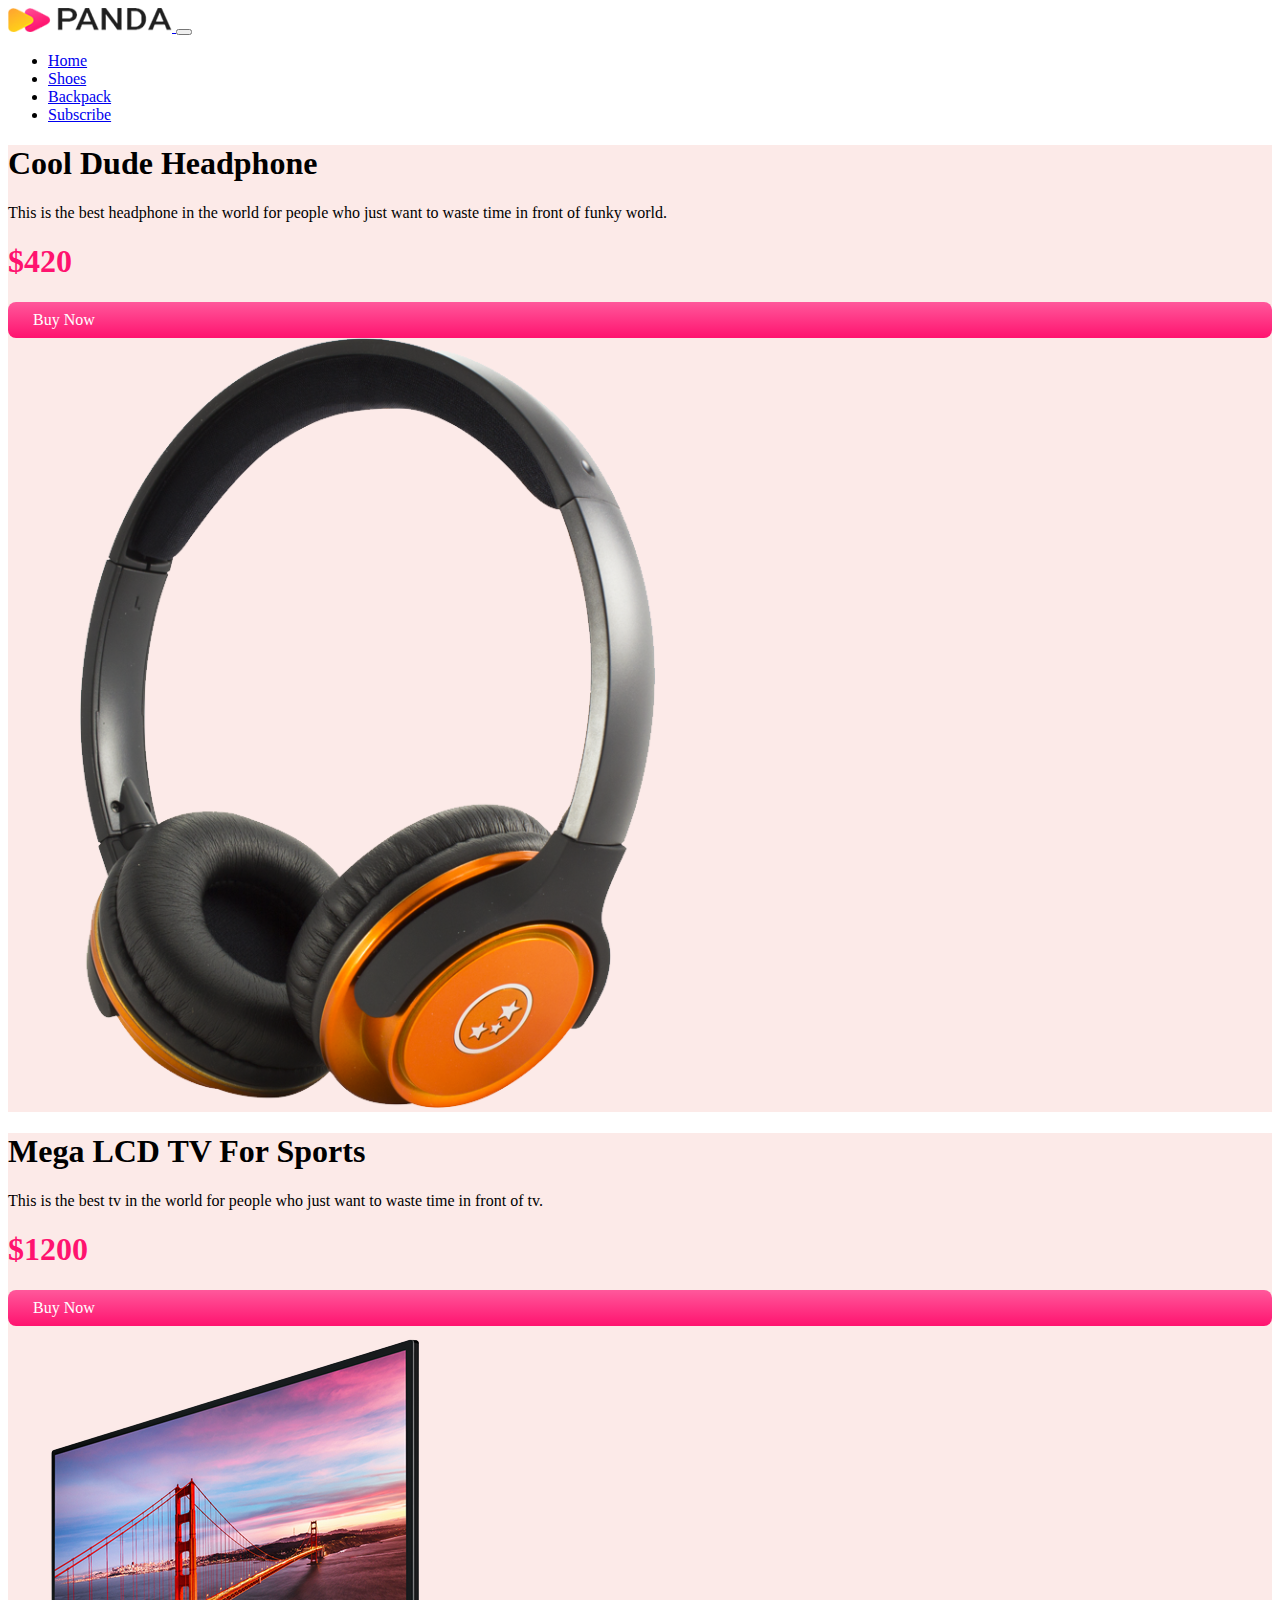
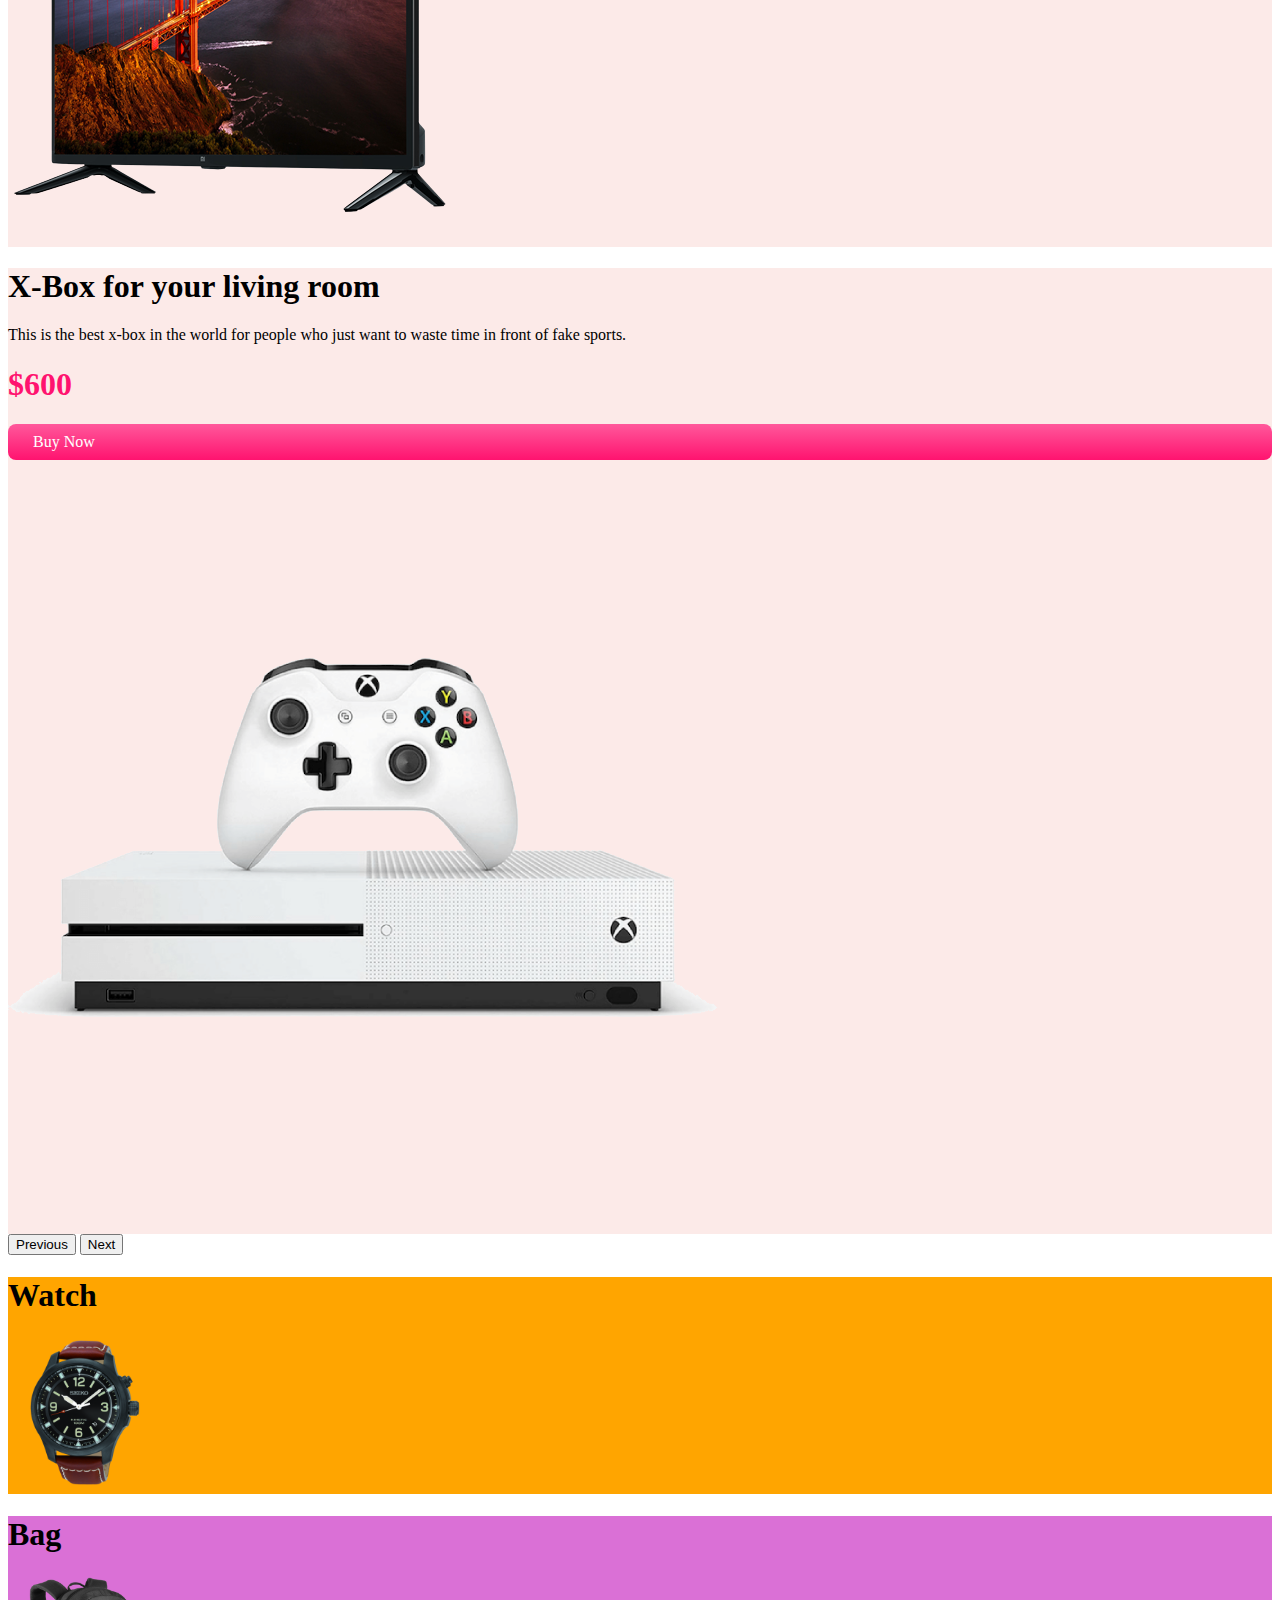
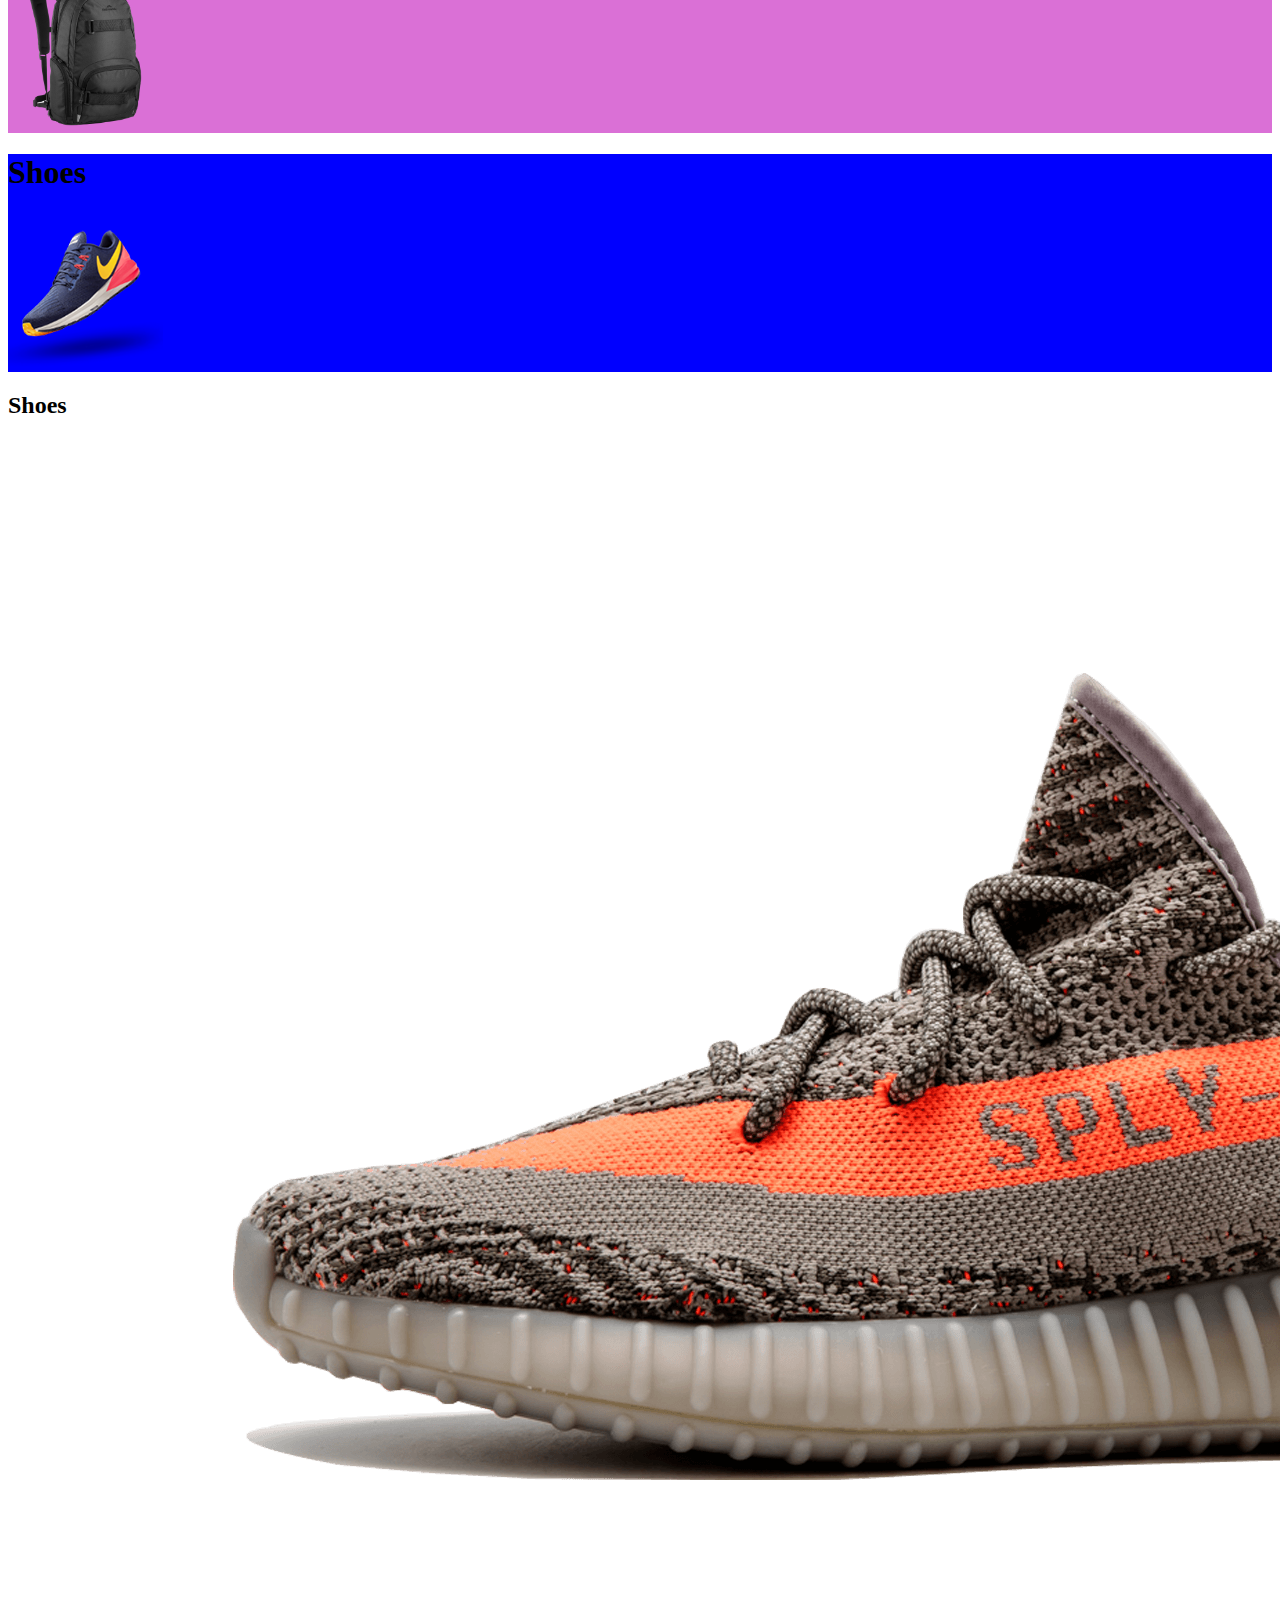
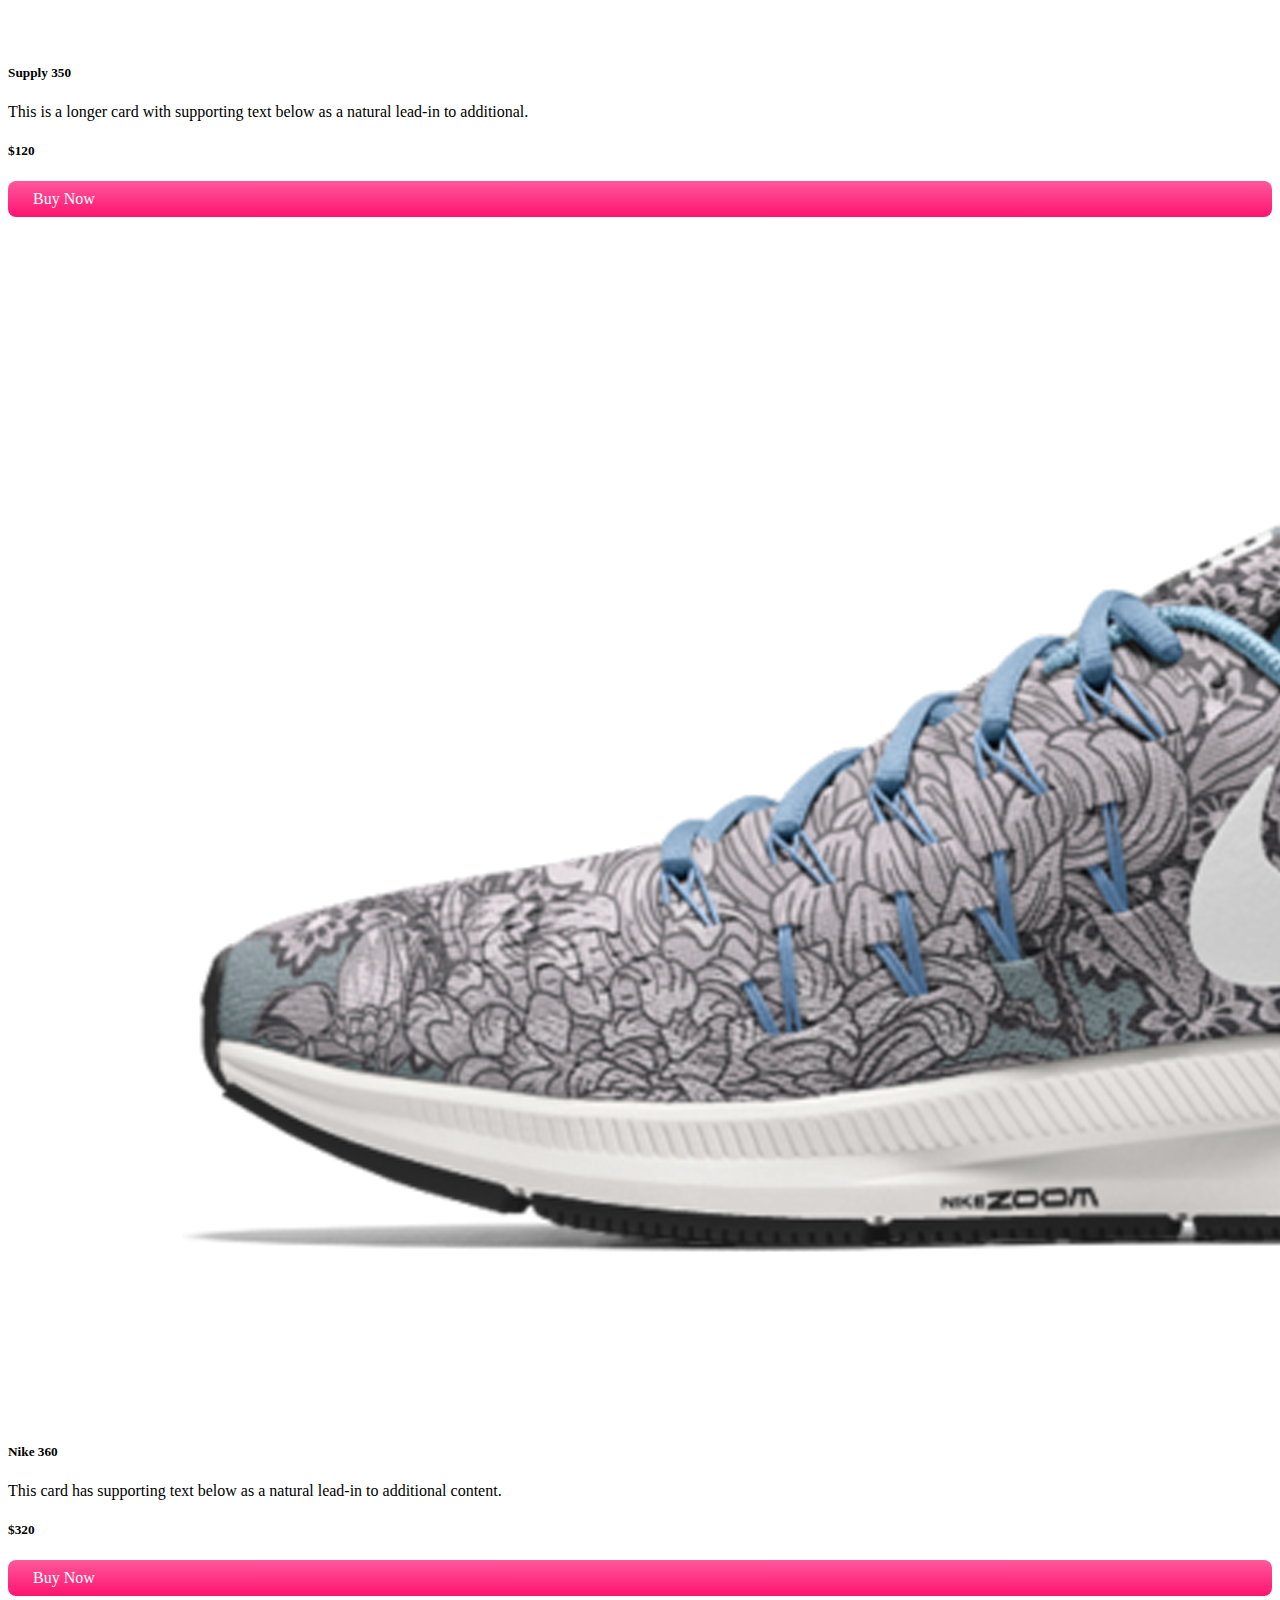
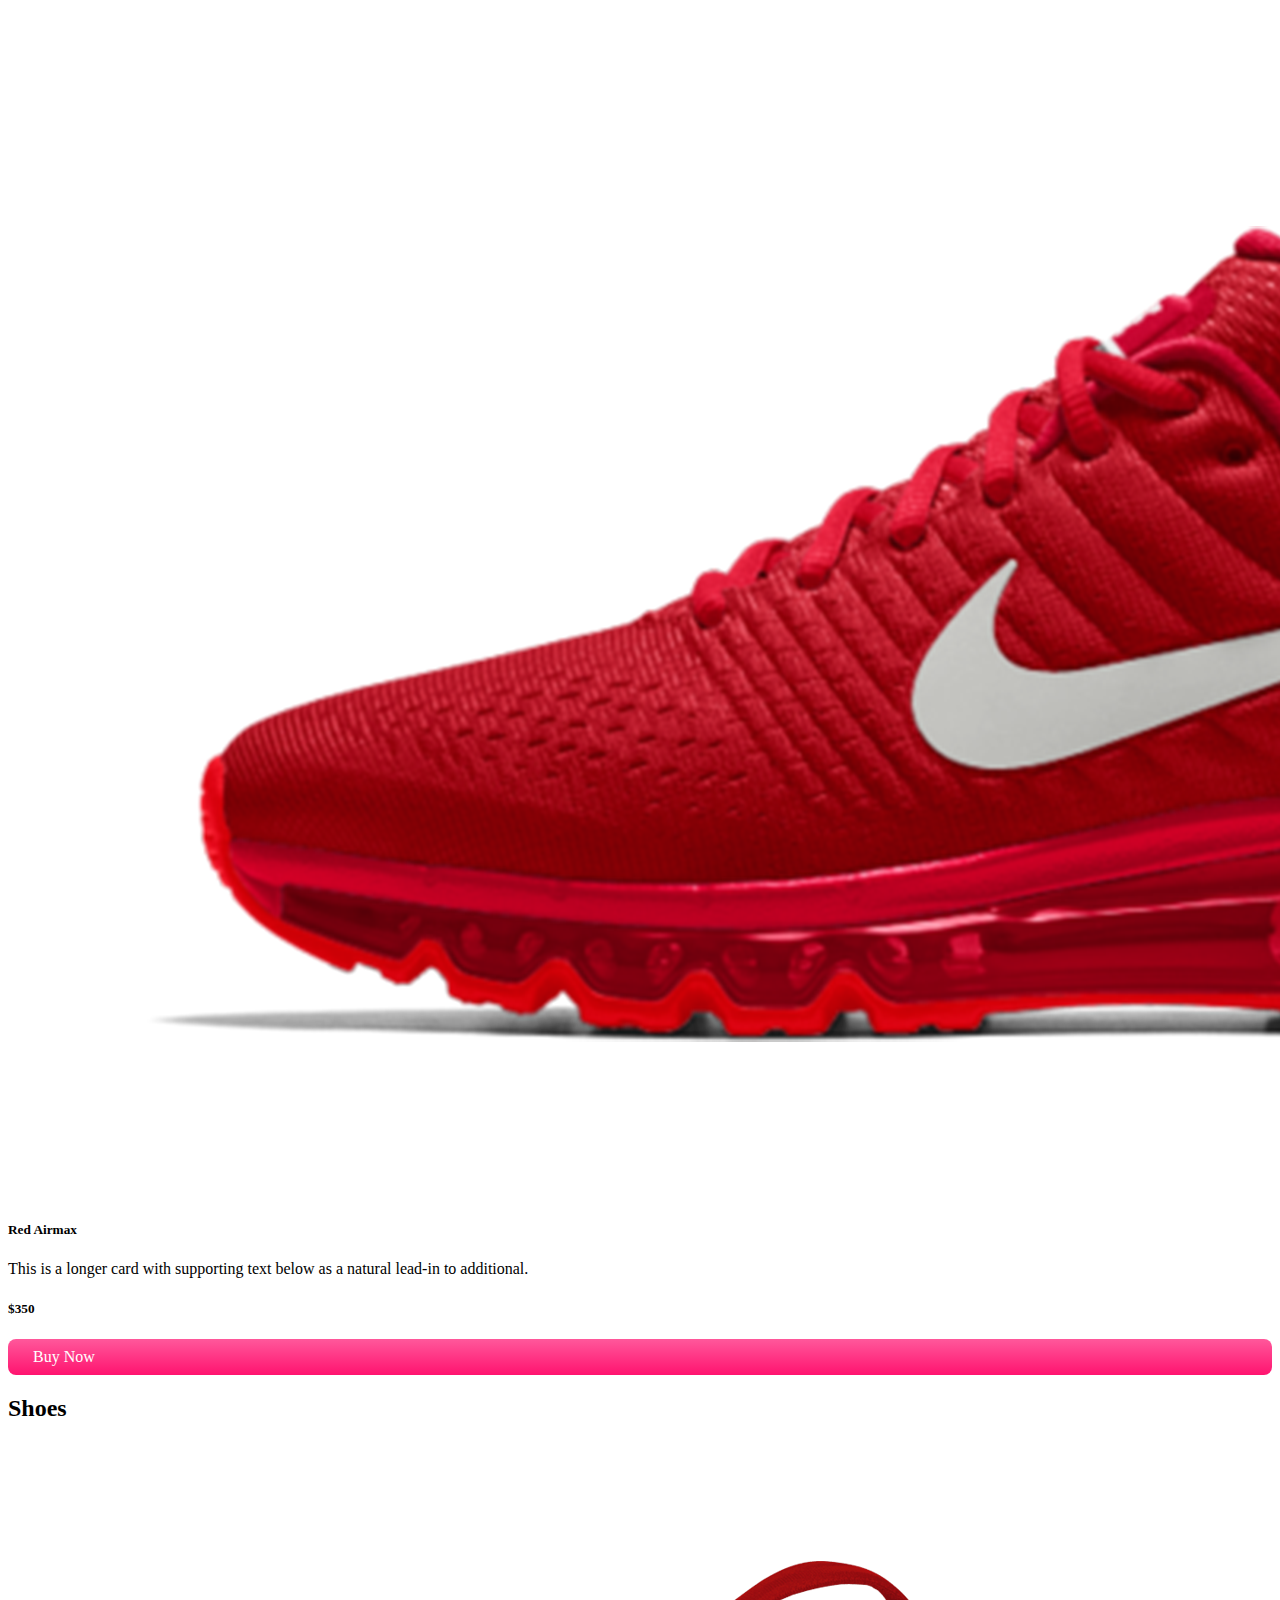
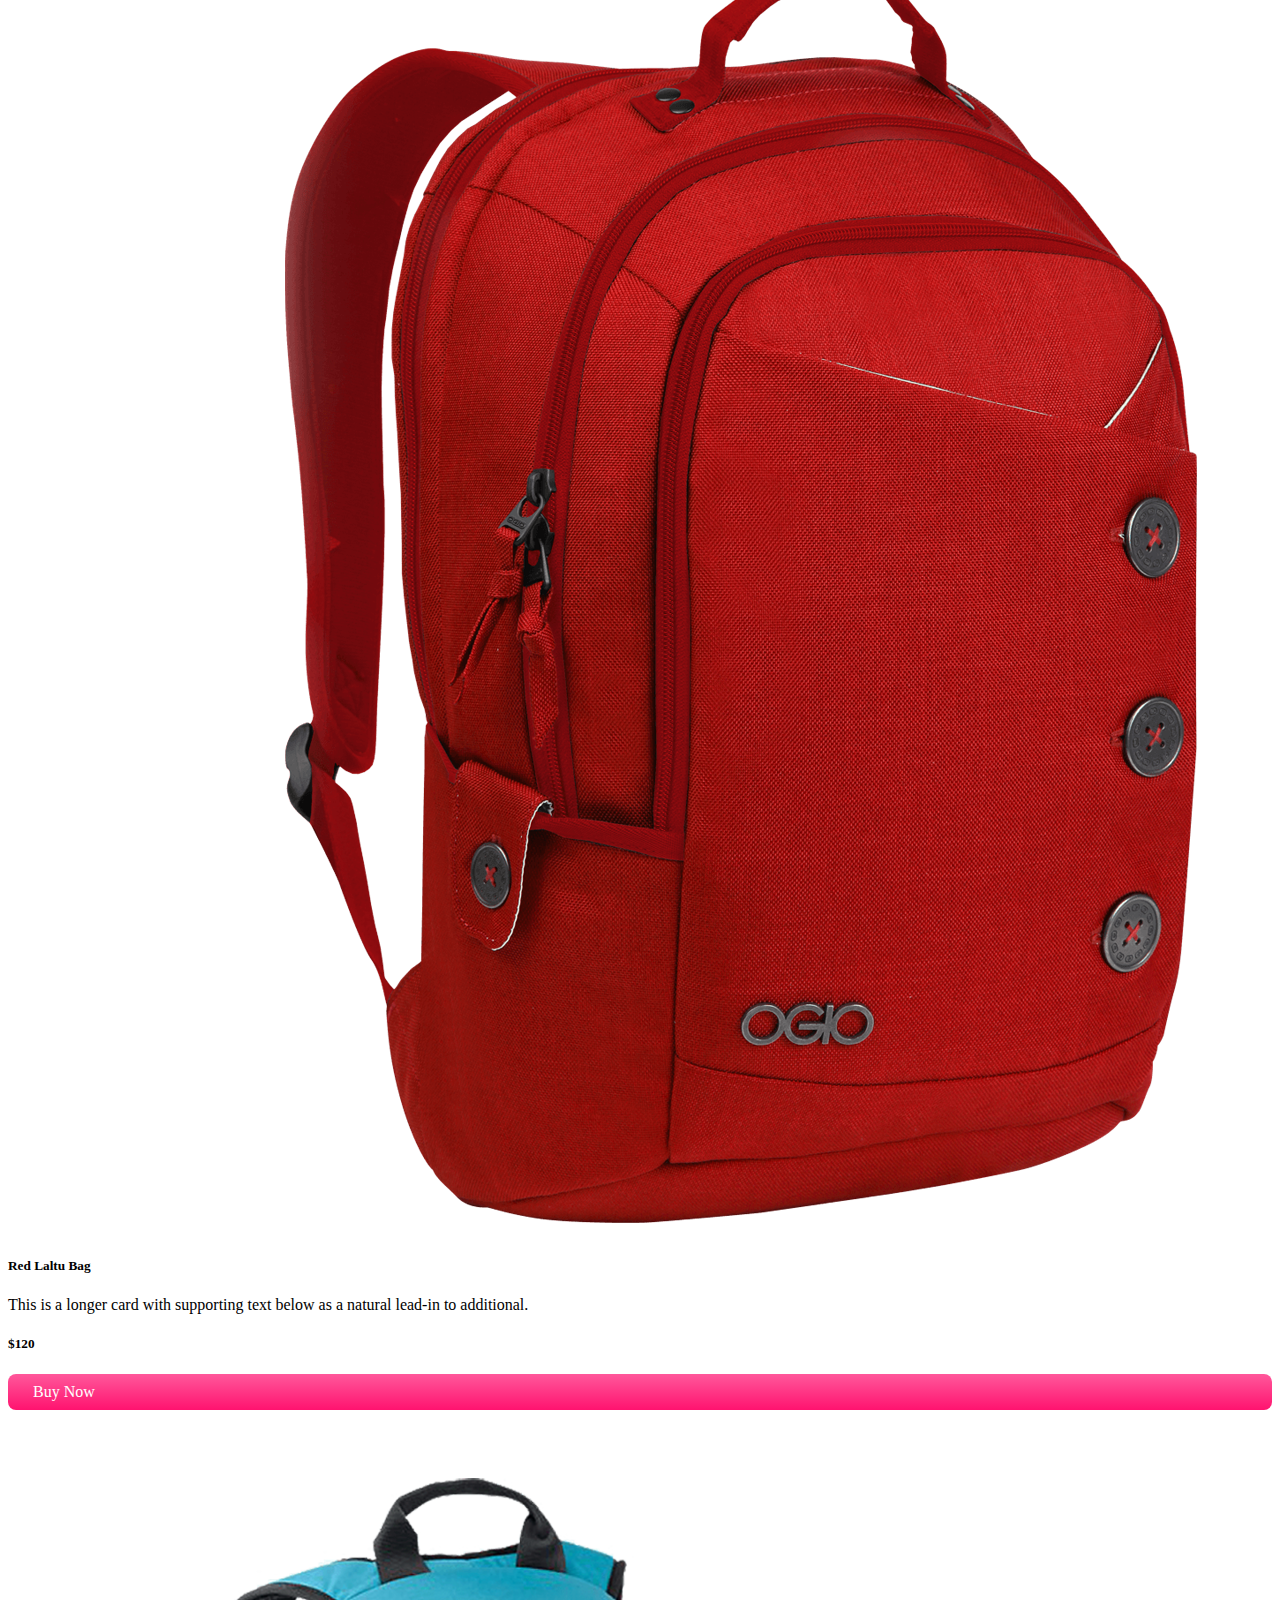
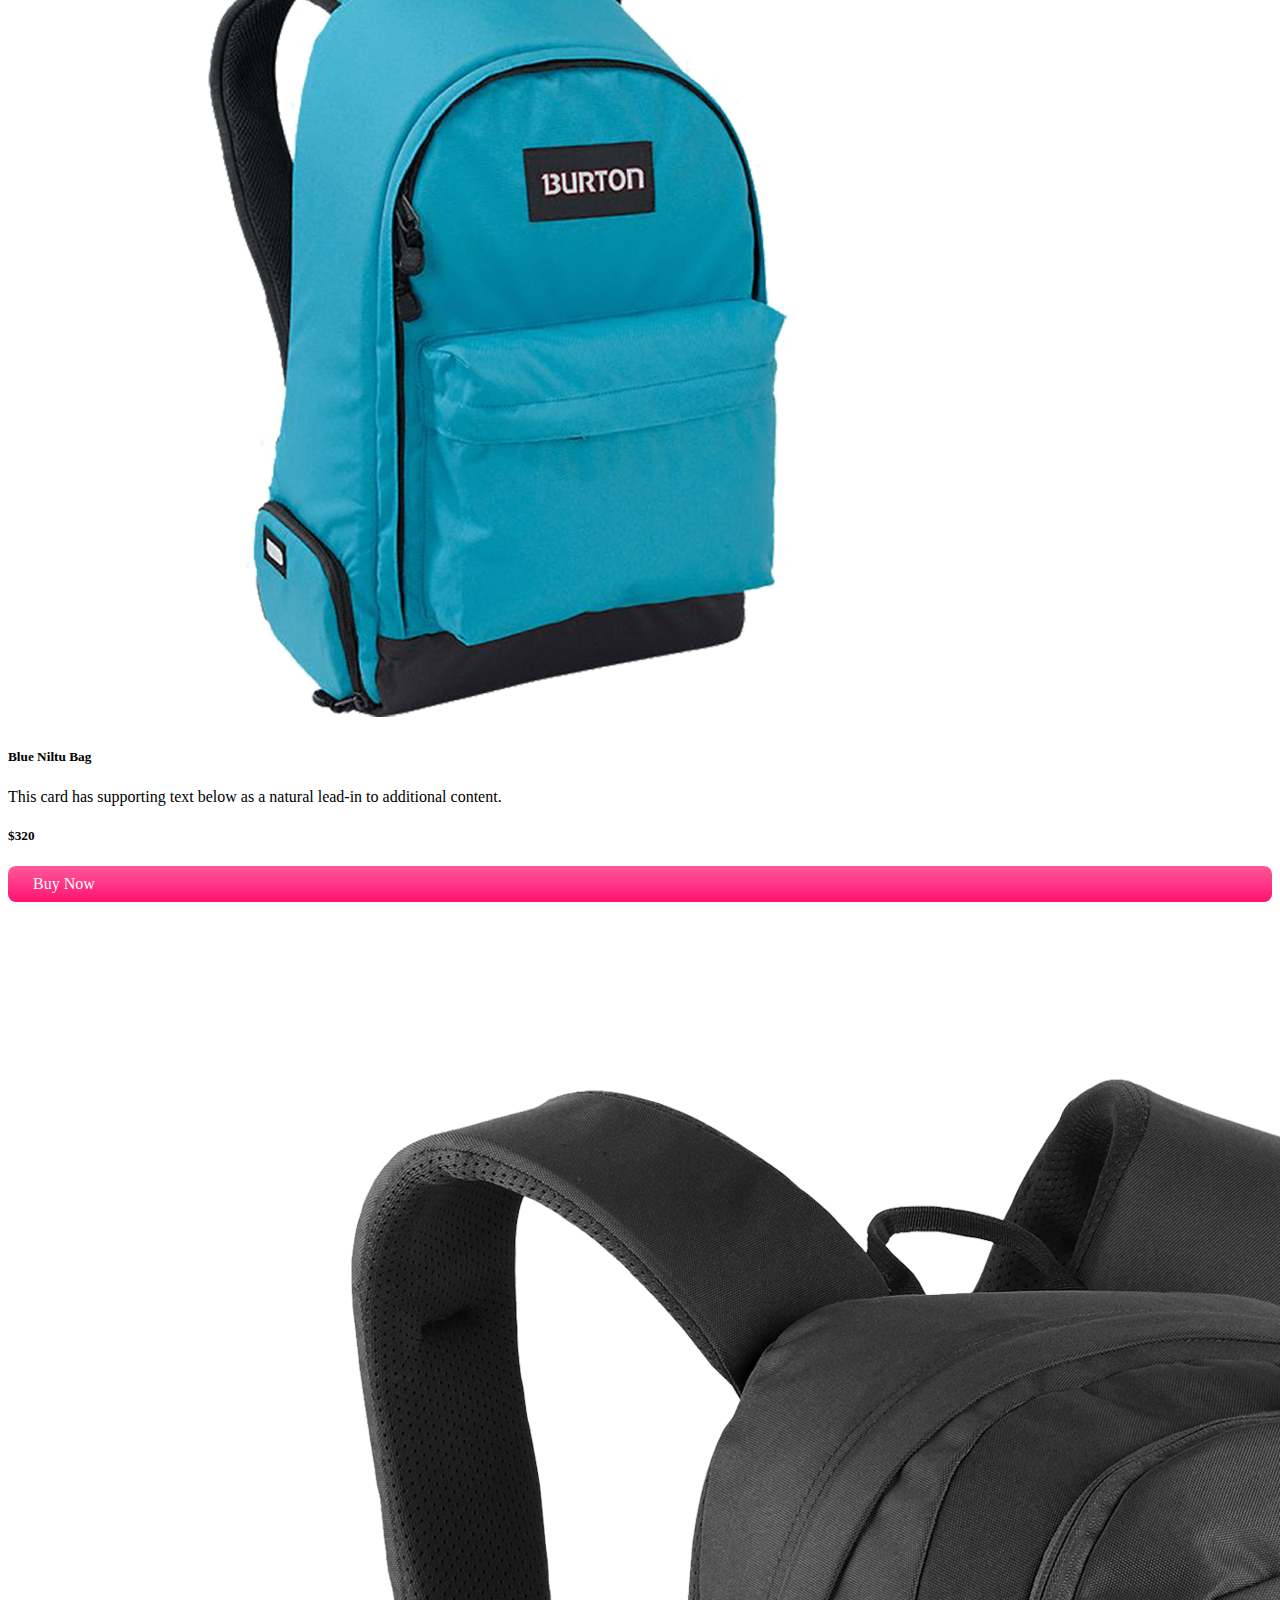
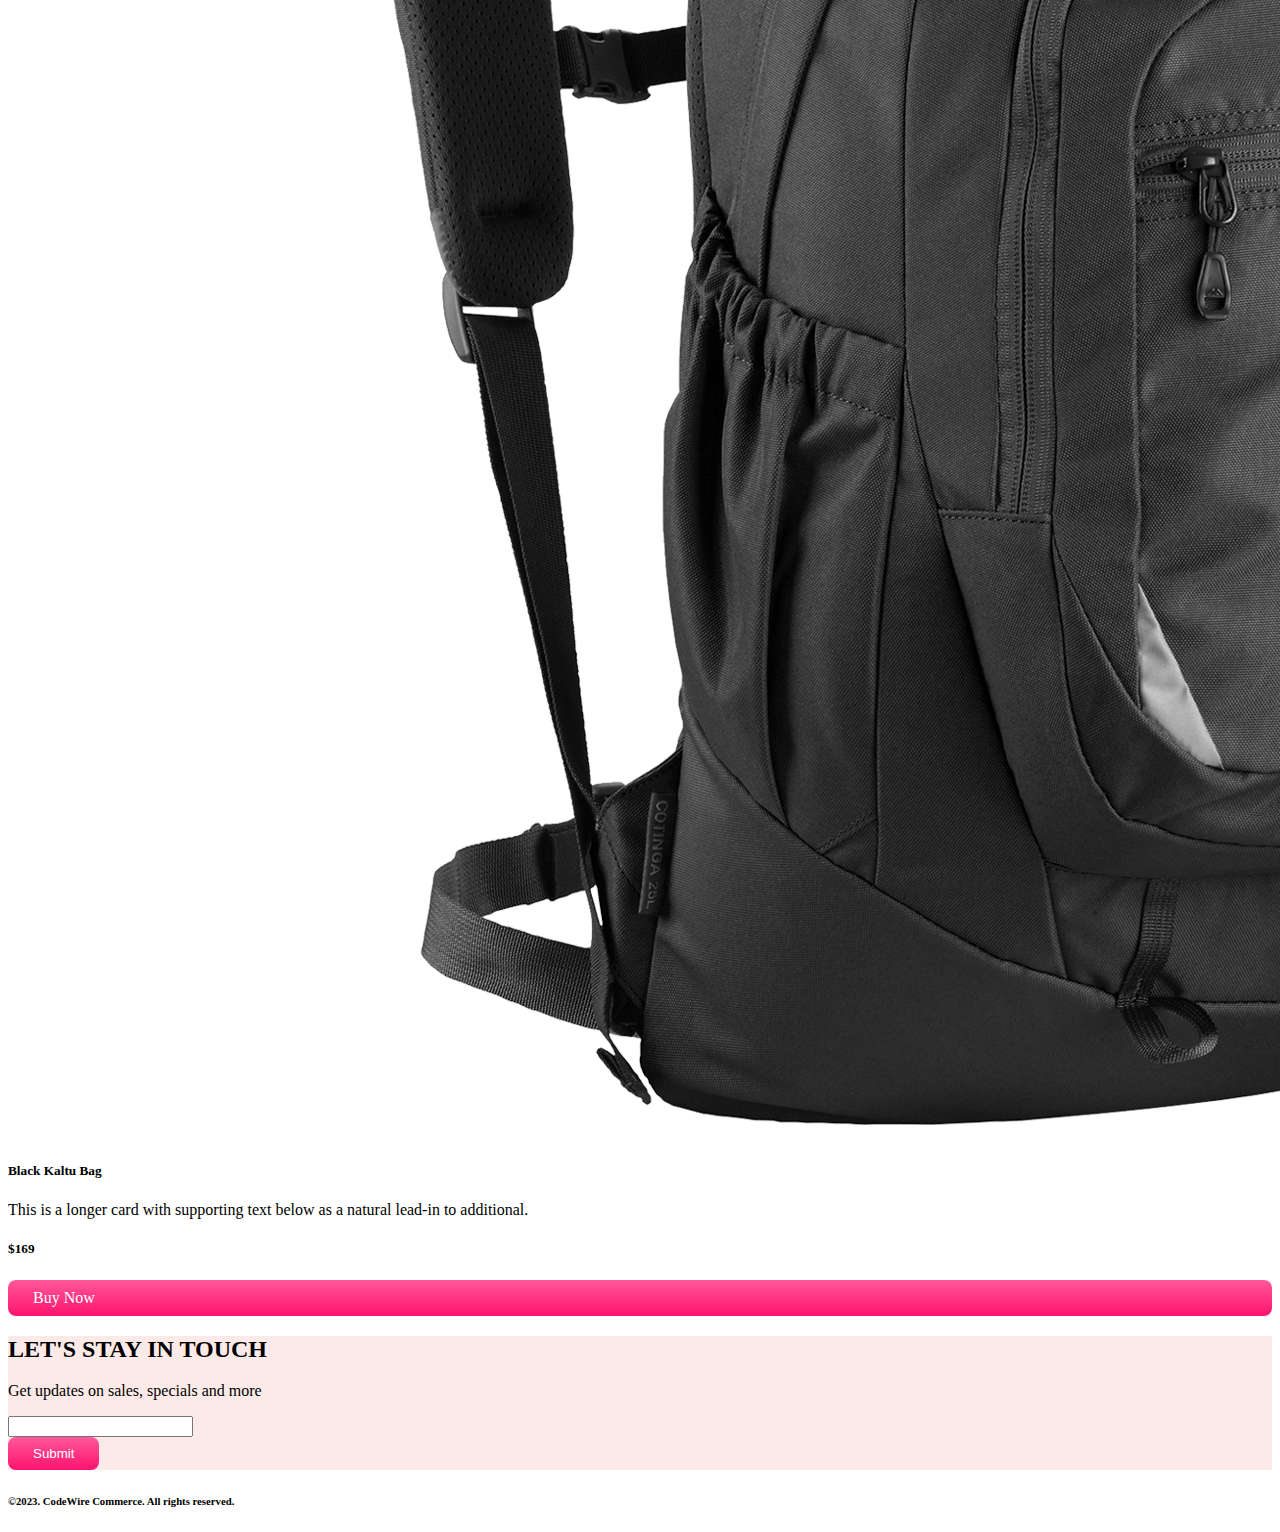
<file: ecommerce_LP_Bootstrap/index.html>
<!doctype html>
<html lang="en">
  <head>
    <meta charset="utf-8">
    <meta name="viewport" content="width=device-width, initial-scale=1">
    <title>eCommerce</title>
    <link href="https://cdn.jsdelivr.net/npm/bootstrap@5.3.0-alpha1/dist/css/bootstrap.min.css" rel="stylesheet" integrity="sha384-GLhlTQ8iRABdZLl6O3oVMWSktQOp6b7In1Zl3/Jr59b6EGGoI1aFkw7cmDA6j6gD" crossorigin="anonymous">
    <link rel="stylesheet" href="styles.css">
  </head>
  <body>
    <header class="container">
      <!-- navigation start -->
    <nav class="navbar navbar-expand-lg bg-body-tertiary fixed-top">
      <div class="container">
        <a class="navbar-brand" href="#">
          <img src="images/logo.png" alt="" width="164" height="24">
        </a>
        <button class="navbar-toggler" type="button" data-bs-toggle="collapse" data-bs-target="#navbarSupportedContent" aria-controls="navbarSupportedContent" aria-expanded="false" aria-label="Toggle navigation">
          <span class="navbar-toggler-icon"></span>
        </button>
        <div class="collapse navbar-collapse" id="navbarSupportedContent">
          <ul class="navbar-nav me-auto mb-2 mb-lg-0">
            <li class="nav-item">
              <a class="nav-link active" aria-current="page" href="#">Home</a>
            </li>
            <li class="nav-item">
              <a class="nav-link" href="#Shoes">Shoes</a>
            </li>
            <li class="nav-item">
              <a class="nav-link" href="#Bags">Backpack</a>
            </li>
            <li class="nav-item">
              <a class="nav-link" href="#Sub">Subscribe</a>
            </li>       
          </ul>
        </div>
      </div>
    </nav>
    <!-- navigation end -->

    <!-- Slider start -->
    <section class="mt-5 ">
      <div id="carouselExampleAutoplaying" class="carousel slide" data-bs-ride="carousel">
        <div class="carousel-inner">
          <div class="carousel-item active bordar rounded-4 cw-bg-info p-5">
            <div class="row ">
              <div class="col-lg-7 d-flex align-items-center">
               <div>
                <h1>Cool Dude Headphone</h1>
                <p>This is the best headphone in the world for people who just want to waste time in front of funky world.</p>
                <h1 style="color: #ff136f;">$420</h1>
                <div class="btn cw-btn-warning">Buy Now</div>
               </div>
              </div>

              <div class="col-lg-5">
                <img src="images/banner-images/headphone.png" class="d-block w-100" alt="...">
              </div>
            </div>
          </div>
        
          <div class="carousel-item active bordar rounded-4 cw-bg-info p-5">
            <div class="row ">
              <div class="col-lg-7 d-flex align-items-center">
               <div>
                <h1>Mega LCD TV For Sports</h1>
                <p>This is the best tv in the world for people who just want to waste time in front of tv.</p>
                <h1 style="color: #ff136f;">$1200</h1>
                <div class="btn cw-btn-warning">Buy Now</div>
               </div>
              </div>

              <div class="col-lg-5">
                <img src="images/banner-images/tv.png" class="d-block w-100" alt="...">
              </div>
            </div>
          </div>

          <div class="carousel-item active bordar rounded-4 cw-bg-info p-5">
            <div class="row ">
              <div class="col-lg-7 d-flex align-items-center">
               <div>
                <h1>X-Box for your living room</h1>
                <p>This is the best x-box in the world for people who just want to waste time in front of fake sports.</p>
                <h1 style="color: #ff136f;">$600</h1>
                <div class="btn cw-btn-warning">Buy Now</div>
               </div>
              </div>

              <div class="col-lg-5">
                <img src="images/banner-images/xbox.png" class="d-block w-100" alt="...">
              </div>
            </div>
          </div>
        </div>

        <button class="carousel-control-prev" type="button" data-bs-target="#carouselExampleAutoplaying" data-bs-slide="prev">
          <span class="carousel-control-prev-icon" aria-hidden="true"></span>
          <span class="visually-hidden">Previous</span>
        </button>
        <button class="carousel-control-next" type="button" data-bs-target="#carouselExampleAutoplaying" data-bs-slide="next">
          <span class="carousel-control-next-icon" aria-hidden="true"></span>
          <span class="visually-hidden">Next</span>
        </button>
      </div>
    </section>
    <!-- slider end -->
  </header>

  <main>
    <!-- category start -->
    <section >
      <div class="container text-center my-5">
        <div class="row g-4">
          <div class="col-lg-4 col-md-6 col-sm-12" >
            <div class="p-3 border  d-flex align-items-center justify-content-around rounded-4" style="background-color: #ffa500;">
              <h1 class="text-white">Watch</h1>
              <img src="images/categories/watch.png" alt="">
            </div>
          </div>
          <div class="col-lg-4 col-md-6 col-sm-12">
            <div class="p-3 border d-flex align-items-center justify-content-around rounded-4" style="background-color: #da70d6;">
              <h1 class="text-white">Bag</h1>
              <img src="images/categories/bag.png" alt="">
            </div>
          </div>
          <div class="col-lg-4 col-md-6 col-sm-12">
            <div class="p-3 border d-flex align-items-center justify-content-around rounded-4" style="background-color: #0000ff;">
              <h1 class="text-white">Shoes</h1>
              <img src="images/categories/shoes.png" alt="">
            </div>
          </div>       
        </div>
      </div>
    </section>
    <!-- category end -->

    <!-- Shoes section start -->
    <section class="container my-5" id="Shoes">
      <h2>Shoes</h2>
      <div class="row row-cols-1 row-cols-md-2 row-cols-lg-3 g-4">
        <div class="col">
          <div class="card h-100 border-0 shadow-lg rounded-4">
            <img src="images/shoes/shoe-1.png" class="card-img-top" alt="...">
            <div class="card-body">
              <h5 class="card-title">Supply 350</h5>
              <p class="card-text">This is a longer card with supporting text below as a natural lead-in to additional.</p>
              <h5>$120</h5>
            </div>
            <div class="m-3">
              <div class="btn cw-btn-warning">Buy Now</div>
            </div>
          </div>
        </div>
        <div class="col">
          <div class="card h-100 border-0 shadow-lg rounded-4">
            <img src="images/shoes/shoe-2.png" class="card-img-top" alt="...">
            <div class="card-body">
              <h5 class="card-title">Nike 360</h5>
              <p class="card-text">This card has supporting text below as a natural lead-in to additional content.</p>
              <h5>$320</h5>
            </div>
            <div class="m-3">
              <div class="btn cw-btn-warning">Buy Now</div>
            </div>
          </div>
        </div>
        <div class="col">
          <div class="card h-100 border-0 shadow-lg rounded-4">
            <img src="images/shoes/shoe-3.png" class="card-img-top" alt="...">
            <div class="card-body">
              <h5 class="card-title">Red Airmax</h5>
              <p class="card-text">This is a longer card with supporting text below as a natural lead-in to additional.</p>
              <h5>$350</h5>
            </div>
            <div class="m-3">
              <div class="btn cw-btn-warning">Buy Now</div>
            </div>
          </div>
        </div>
      </div>
    </section>
    <!-- Shoes section start -->
    
    <!-- Bags section start -->
    <section class="container my-5" id="Bags">
      <h2>Shoes</h2>
      <div class="row row-cols-1 row-cols-md-2 row-cols-lg-3 g-4">
        <div class="col">
          <div class="card h-100 border-0 shadow-lg rounded-4">
            <img src="images/bags/bag-1.png" class="card-img-top" alt="...">
            <div class="card-body">
              <h5 class="card-title">Red Laltu Bag</h5>
              <p class="card-text">This is a longer card with supporting text below as a natural lead-in to additional.</p>
              <h5>$120</h5>
            </div>
            <div class="m-3">
              <div class="btn cw-btn-warning">Buy Now</div>
            </div>
          </div>
        </div>
        <div class="col">
          <div class="card h-100 border-0 shadow-lg rounded-4">
            <img src="images/bags/bag-2.png" class="card-img-top" alt="...">
            <div class="card-body">
              <h5 class="card-title">Blue Niltu Bag</h5>
              <p class="card-text">This card has supporting text below as a natural lead-in to additional content.</p>
              <h5>$320</h5>
            </div>
            <div class="m-3">
              <div class="btn cw-btn-warning">Buy Now</div>
            </div>
          </div>
        </div>
        <div class="col">
          <div class="card h-100 border-0 shadow-lg rounded-4">
            <img src="images/bags/bag-3.png" class="card-img-top" alt="...">
            <div class="card-body">
              <h5 class="card-title">Black Kaltu Bag</h5>
              <p class="card-text">This is a longer card with supporting text below as a natural lead-in to additional.</p>
              <h5>$169</h5>
            </div>
            <div class="m-3">
              <div class="btn cw-btn-warning">Buy Now</div>
            </div>
          </div>
        </div>
      </div>
    </section>
    <!-- Bags section end -->

    <!-- Subscribe section start -->
    <section class="container rounded-4 d-flex justify-content-center cw-bg-info mt-5 py-3" id="Sub">
      <div class="row">

        <div class="col">

        <h2>LET'S STAY IN TOUCH</h2>
      <p>Get updates on sales, specials and more</p>
      <form>
      <div class="mb-1">
        <input type="email" class="form-control" id="exampleInputEmail1" aria-describedby="emailHelp">
      </div>

      <button type="submit" class="btn cw-btn-warning">Submit</button>
    </form>
  </div>
      </div>
    
  </section>
    <!-- Subscribe section end -->
  </main>

  <!-- footer start -->
  <div class="text-center my-5 ">
    
    <div class="row">
      <div class="col">
        <h6>©2023. CodeWire Commerce. All rights reserved.</h6>
      </div>
      
    </div>
   
  </div>
  <!-- footer end -->
    
    <script src="https://cdn.jsdelivr.net/npm/bootstrap@5.3.0-alpha1/dist/js/bootstrap.bundle.min.js" integrity="sha384-w76AqPfDkMBDXo30jS1Sgez6pr3x5MlQ1ZAGC+nuZB+EYdgRZgiwxhTBTkF7CXvN" crossorigin="anonymous"></script>
  </body>
</html>
</file>
<file: ecommerce_LP_Bootstrap/styles.css>
.cw-bg-info{
background-color: #fceae8;
}

.catagories img{
    width: 100px;
}

.cw-btn-warning{
    background-image: linear-gradient(to bottom, #FF589B 0%, #FF136F 100%);
    color: #fff;
    border: none;
    border-radius: 8px;
    padding: 9px 25px;
    cursor: pointer;
}
</file>
